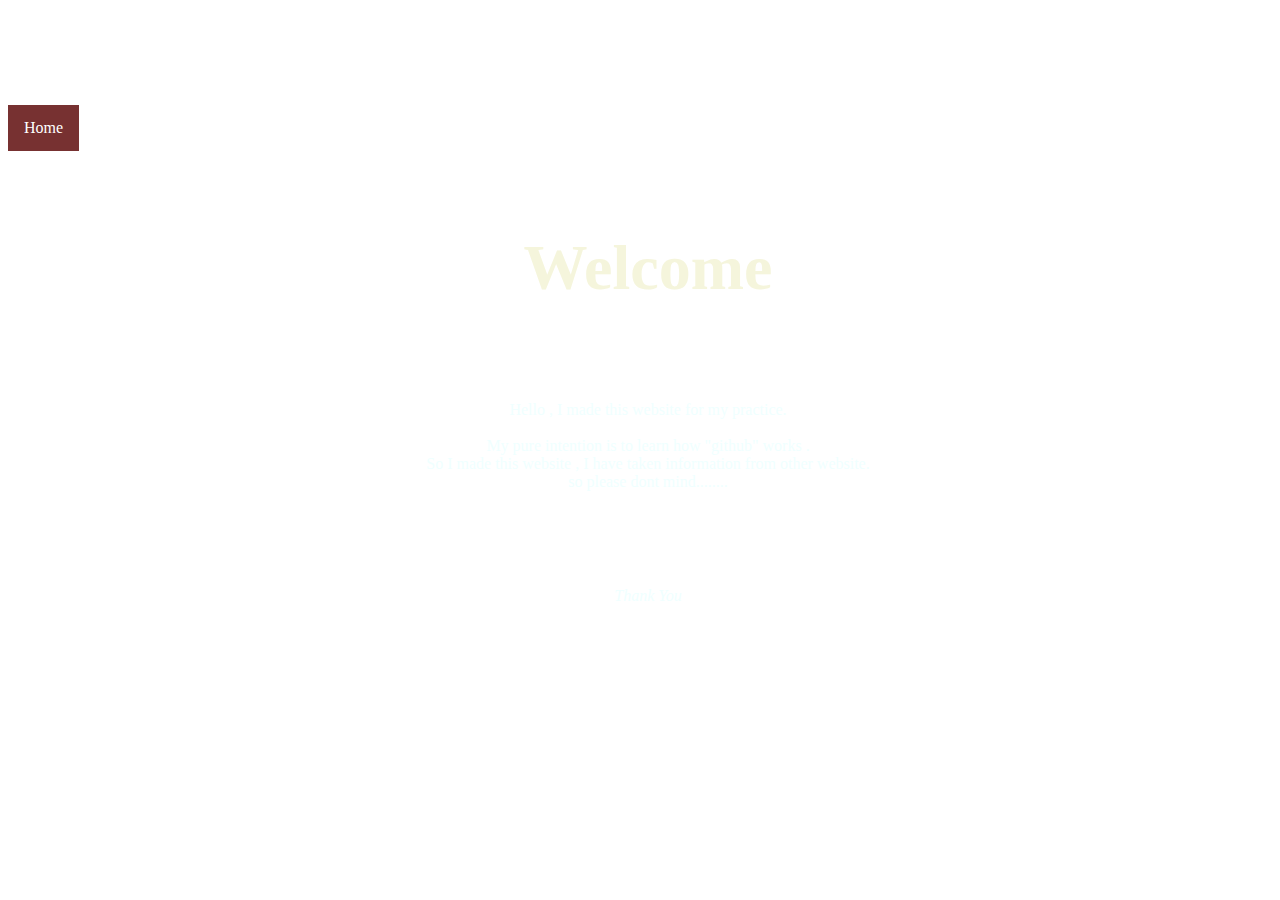
<file: index.html>
<html lang="en">
<head>
  <meta charset="UTF-8">
  <meta name="viewport" content="width=device-width, initial-scale=1.0">
  <title>Galaxy World.home</title>
  <link rel="stylesheet" type="text/css" href="king.css">
 
</head>
<body>
  <h1>Galaxy World</h1>
  <hr color="white" width="100%">
      <ul>
         <li><a class="active" href="index.html">Home</a></li>
         <li ><a  href="cars.html">cars</a></li>
         <li ><a  href="main.html">Bikes</a></li>
         <li ><a  href="laptops.html">Laptops</a></li>
         
         
      </ul>

      <div><strong>Welcome</strong></div>
      <div><p>
        Hello , I made this website for my practice. <br>
        <br> My pure intention is to learn how "github" works . <br>
         So I made this website , I have taken information from other website. <br>
         so please dont mind........   
      </p></div>
      <div><footer><i>Thank You</i></footer></div>
      
</body>
</html>
</file>
<file: king.css>
body {
  background-image: url(https://images.unsplash.com/photo-1597858520171-563a8e8b9925?ixlib=rb-1.2.1&ixid=eyJhcHBfaWQiOjEyMDd9&auto=format&fit=crop&w=900&q=60);
  width: 100%;
}

h1 {
  text-align: center;
  color: white;
  font-style: oblique;
  font-size: 3em;

}
ul {
  list-style-type: none;
  padding: 0;
  margin: 0;
  overflow: hidden;
  
}
li {
  float: left;
  
}
 li a {
   display: block;
   color: white;
   text-align: center;
   padding: 14px 16px;
   text-decoration: none;
  
 }

 li a:hover:not(.active)  {
   background-color: rgb(196, 173, 173);
   color: #000;
 }
.active {
  background-color: rgb(119, 49, 49);
}
strong {
  font-size: 4em;
  color: beige;
  text-align: center;
}
div {
  text-align: center;
}

p {
  color: azure;
  
}
div {
  text-align: center;
}
i {
  color: azure;
 

}
div {
  text-align: center;
  padding-top: 5em;
}
</file>
